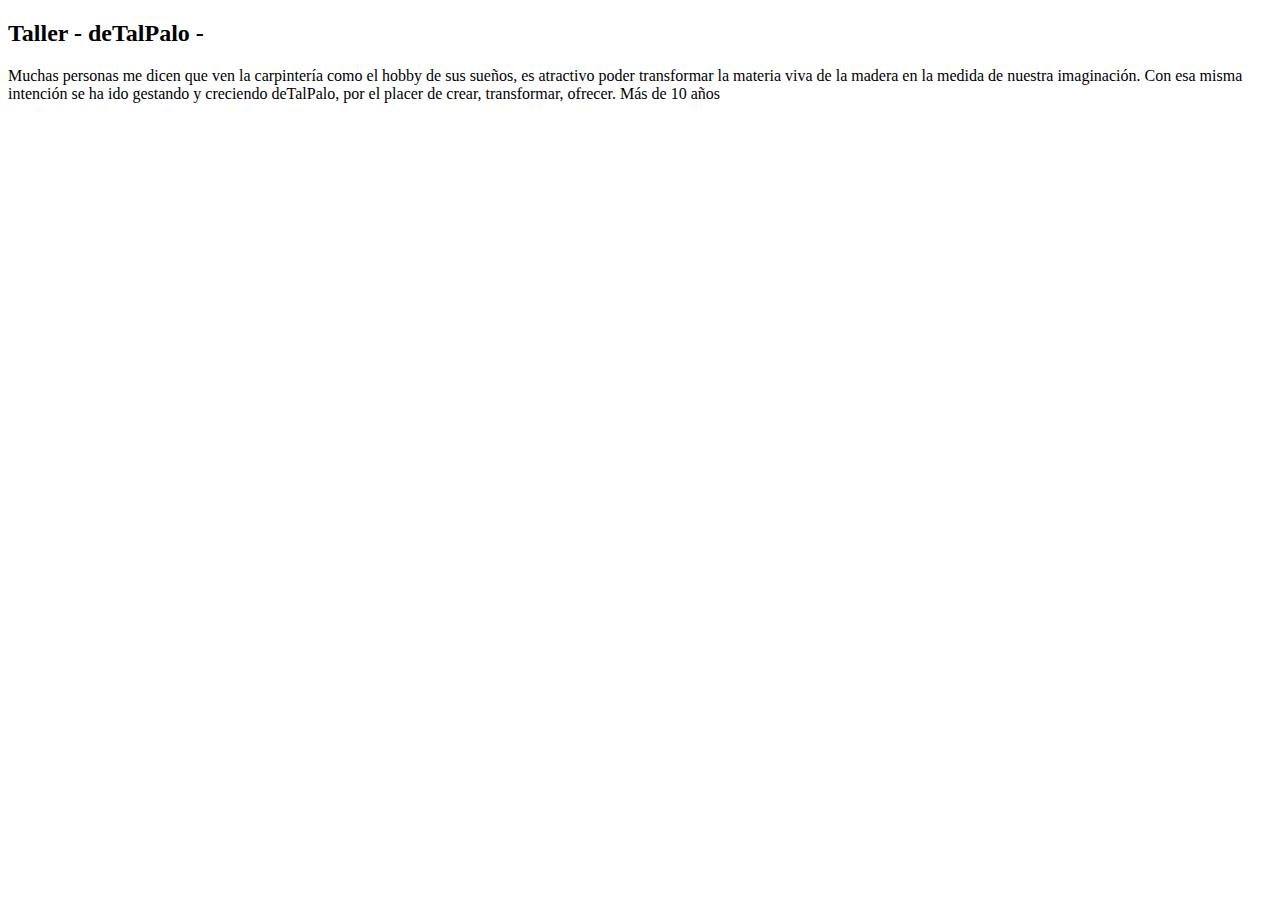
<file: taller.html>
<!DOCTYPE html>
<html lang="en">
<head>
    <meta charset="UTF-8">
    <meta http-equiv="X-UA-Compatible" content="IE=edge">
    <meta name="viewport" content="width=device-width, initial-scale=1.0">
    <title>Taller - deTalPalo</title>
</head>
<body>
    <main>
        <h2> Taller - deTalPalo - </h2>
        <p> Muchas personas me dicen que ven la carpintería como el hobby de 
            sus sueños, es atractivo poder transformar la materia viva de la madera
            en la medida de nuestra imaginación. 

            Con esa misma intención se ha ido gestando y creciendo deTalPalo, por el
            placer de crear, transformar, ofrecer. 

            Más de 10 años 
        </p>
    </main>
</body>
</html>
</file>
